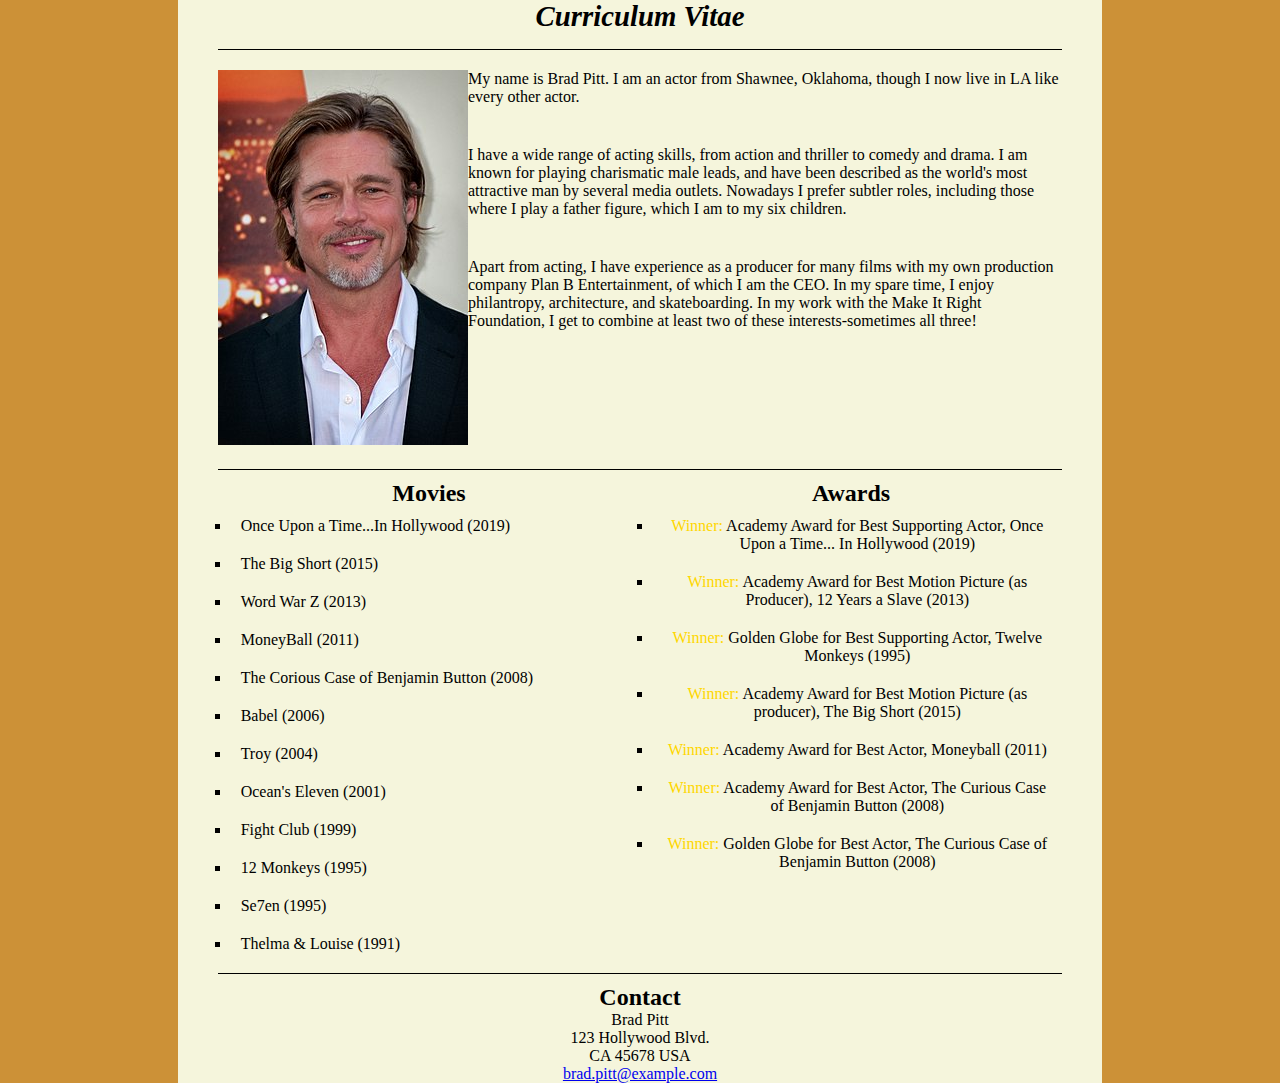
<file: index.html>
<!DOCTYPE html>
<html lang="en">
<head>
    <meta charset="UTF-8">
    <meta http-equiv="X-UA-Compatible" content="IE=edge">
    <meta name="viewport" content="width=device-width, initial-scale=1.0">
    <title>index</title>
    <link rel="stylesheet" href="Inlämning1.css">
</head>
<body>
    <header>
        <h1>Curriculum Vitae</h1>
    </header>
    <main>
        <div id="c1">
            <div id="picOfBrad">
                <img src="BradPitt.jpg">
            </div>
            <div id="infoBrad">
                <p>My name is Brad Pitt. I am an actor from Shawnee, Oklahoma, though I now live in LA like every other actor.</p>
                <p>I have a wide range of acting skills, from action and thriller to comedy and drama. I am known for playing charismatic male leads, and have been described as the world's most attractive man by several media outlets. Nowadays I prefer subtler roles, including those where I play a father figure, which I am to my six children.</p>
                <p>Apart from acting, I have experience as a producer for many films with my own production company Plan B Entertainment, of which I am the CEO. In my spare time, I enjoy philantropy, architecture, and skateboarding. In my work with the Make It Right Foundation, I get to combine at least two of these interests-sometimes all three!</p>
            </div>
        </div>
        <div id="c2">
            <h2 id="movies-headline">Movies</h2>
            <ul id="Movies">
                <li><p>Once Upon a Time...In Hollywood (2019)</p></li>
                <li><p>The Big Short (2015)</p></li>
                <li><p>Word War Z (2013)</p></li>
                <li><p>MoneyBall (2011)</p></li>
                <li><p>The Corious Case of Benjamin Button (2008)</p></li>
                <li><p>Babel (2006)</p></li>
                <li><p>Troy (2004)</p></li>
                <li><p>Ocean's Eleven (2001)</p></li>
                <li><p>Fight Club (1999)</p></li>
                <li><p>12 Monkeys (1995)</p></li>
                <li><p>Se7en (1995)</p></li>
                <li><p>Thelma & Louise (1991)</p></li>
            </ul>
            <h2 id="awards-headline">Awards</h2>
            <ul id="Awards">
                <li><span class="Win">Winner:</span><span> Academy Award for Best Supporting Actor, Once Upon a Time... In Hollywood (2019)</span></li>
                <li><span class="Win">Winner:</span><span> Academy Award for Best Motion Picture (as Producer), 12 Years a Slave (2013)</span></li>
                <li><span class="Win">Winner:</span><span> Golden Globe for Best Supporting Actor, Twelve Monkeys (1995)</span></li>
                <li><span class="Win">Winner:</span><span> Academy Award for Best Motion Picture (as producer), The Big Short (2015)</span></li>
                <li><span class="Win">Winner:</span><span> Academy Award for Best Actor, Moneyball (2011)</span></li>
                <li><span class="Win">Winner:</span><span> Academy Award for Best Actor, The Curious Case of Benjamin Button (2008)</span></li>
                <li><span class="Win">Winner:</span><span> Golden Globe for Best Actor, The Curious Case of Benjamin Button (2008)</span></li>
            </ul>
        </div>
    </main>
    <footer>
        <h2>Contact</h2>
            <p>Brad Pitt</p>
            <p>123 Hollywood Blvd.</p>
            <p>CA 45678 USA</p>
            <a href="brad.pitt@example.com">brad.pitt@example.com</a>
    </footer>
</body>
</html>
</file>
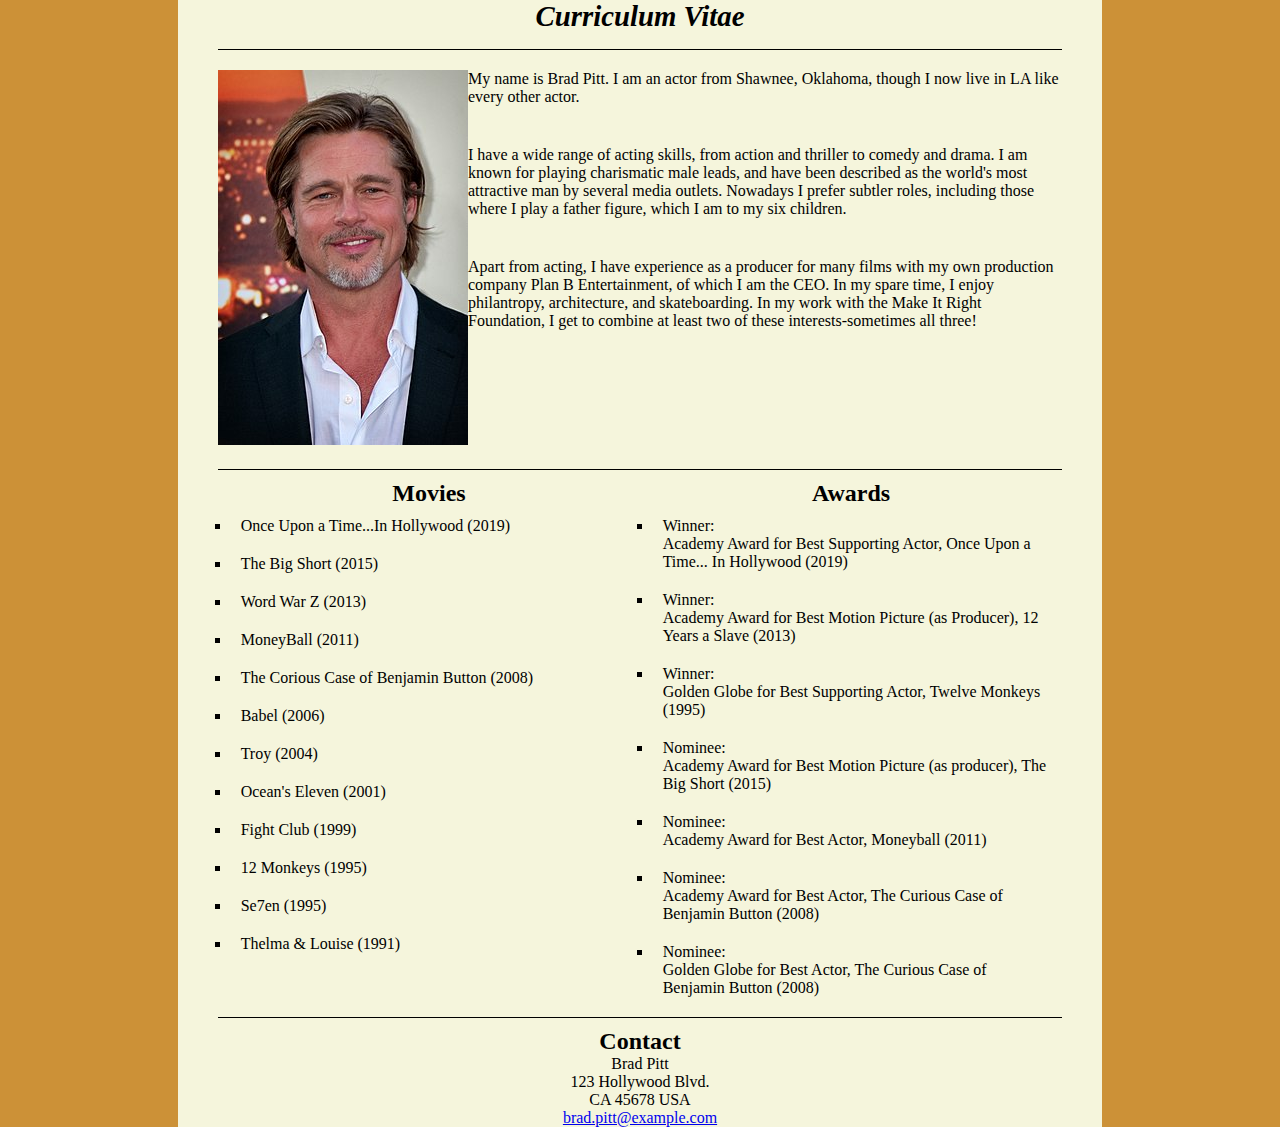
<file: Inlämning1.html>
<!DOCTYPE html>
<html lang="en">
<head>
    <meta charset="UTF-8">
    <meta http-equiv="X-UA-Compatible" content="IE=edge">
    <meta name="viewport" content="width=device-width, initial-scale=1.0">
    <title>Inlämning1</title>
    <link rel="stylesheet" href="Inlämning1.css">
</head>
<body>
    <header>
        <h1>Curriculum Vitae</h1>
    </header>
    <main>
        <div id="c1">
            <div id="picOfBrad">
                <img src="BradPitt.jpg">
            </div>
            <div id="infoBrad">
                <p>My name is Brad Pitt. I am an actor from Shawnee, Oklahoma, though I now live in LA like every other actor.</p>
                <p>I have a wide range of acting skills, from action and thriller to comedy and drama. I am known for playing charismatic male leads, and have been described as the world's most attractive man by several media outlets. Nowadays I prefer subtler roles, including those where I play a father figure, which I am to my six children.</p>
                <p>Apart from acting, I have experience as a producer for many films with my own production company Plan B Entertainment, of which I am the CEO. In my spare time, I enjoy philantropy, architecture, and skateboarding. In my work with the Make It Right Foundation, I get to combine at least two of these interests-sometimes all three!</p>
            </div>
        </div>
        <div id="c2">
            <ul id="Movies">
                <h2>Movies</h2>
                <li><p>Once Upon a Time...In Hollywood (2019)</p></li>
                <li><p>The Big Short (2015)</p></li>
                <li><p>Word War Z (2013)</p></li>
                <li><p>MoneyBall (2011)</p></li>
                <li><p>The Corious Case of Benjamin Button (2008)</p></li>
                <li><p>Babel (2006)</p></li>
                <li><p>Troy (2004)</p></li>
                <li><p>Ocean's Eleven (2001)</p></li>
                <li><p>Fight Club (1999)</p></li>
                <li><p>12 Monkeys (1995)</p></li>
                <li><p>Se7en (1995)</p></li>
                <li><p>Thelma & Louise (1991)</p></li>
            </ul>
            <ul id="Awards">
                <h2>Awards</h2>
                <li><p id="Win">Winner: </p><p>Academy Award for Best Supporting Actor, Once Upon a Time... In Hollywood (2019)</p></li>
                <li><p id="Win">Winner: </p><p>Academy Award for Best Motion Picture (as Producer), 12 Years a Slave (2013)</p></li>
                <li><p id="Win">Winner: </p><p>Golden Globe for Best Supporting Actor, Twelve Monkeys (1995)</p></li>
                <li><p id="Nom">Nominee: </p><p>Academy Award for Best Motion Picture (as producer), The Big Short (2015)</p></li>
                <li><p id="Nom">Nominee: </p><p>Academy Award for Best Actor, Moneyball (2011)</p></li>
                <li><p id="Nom">Nominee: </p><p>Academy Award for Best Actor, The Curious Case of Benjamin Button (2008)</p></li>
                <li><p id="Nom">Nominee: </p><p>Golden Globe for Best Actor, The Curious Case of Benjamin Button (2008)</p></li>
            </ul>
        </div>
    </main>
    <footer>
        <h2>Contact</h2>
            <p>Brad Pitt</p>
            <p>123 Hollywood Blvd.</p>
            <p>CA 45678 USA</p>
            <a href="brad.pitt@example.com">brad.pitt@example.com</a>
    </footer>
</body>
</html>
</file>
<file: Inlämning1.css>
* {
    box-sizing: border-box;
    margin: 0;
    padding: 0;
    text-align: center;
    
}

body {
    background-color: rgb(204, 145, 55);
    max-width: 1024px;
    padding-left: 50px;
    padding-right: 50px;
    margin: 0 auto;
}

h1 {
    font-style: italic;
    font-family: serif;
    font-size: 1.8rem;
    padding-bottom: 1rem;
}

img {
    width: 100%;
    padding-bottom: 10px;
}

header, main, footer {
    background-color: beige;
    padding-left: 40px;
    padding-right: 40px;
    
}

ul {
    list-style-type: square;
}

#c1 {
    padding-top: 20px;
    display: grid;
    grid-template: 
    "a b" / 1fr 3fr;
    border-top: 1px solid black;
    border-bottom: 1px solid black;
}

#picOfBrad {
    grid-area: a;
    padding-bottom: 10px;;
    width: 250px;
}

#infoBrad {
    grid-area: b;
}

#infoBrad p {
    text-align: left;
    padding-bottom: 2.5rem;
}

#c2 {
    padding-top: 10px;
    display: grid;
    grid-template:
    "e f"
    "c d" / 1fr 1fr;
    border-bottom: 1px solid black;
    padding-bottom: 10px;
}

#movies-headline {
    grid-area: e;
}

#awards-headline {
    grid-area: f;
}

ul li {
    padding: 10px;
    margin-left: 3%;
}

#Movies {
    grid-area: c;
}

#Awards {
    grid-area: d;
}

footer {
    padding-top: 10px;
}

li p {
    text-align: left;
}

.Win {
    color: gold;
}

.Nom {
    color:silver;
}

@media (max-width: 1000px) {
    #c1 {
        display: grid;
        grid-template: 
        "a"
        "b" / 1fr;
    }
    #c2 {
        display: grid;
        grid-template:
        "e"
        "c"
        "f"
        "d" / 1fr;
    }
}
</file>
